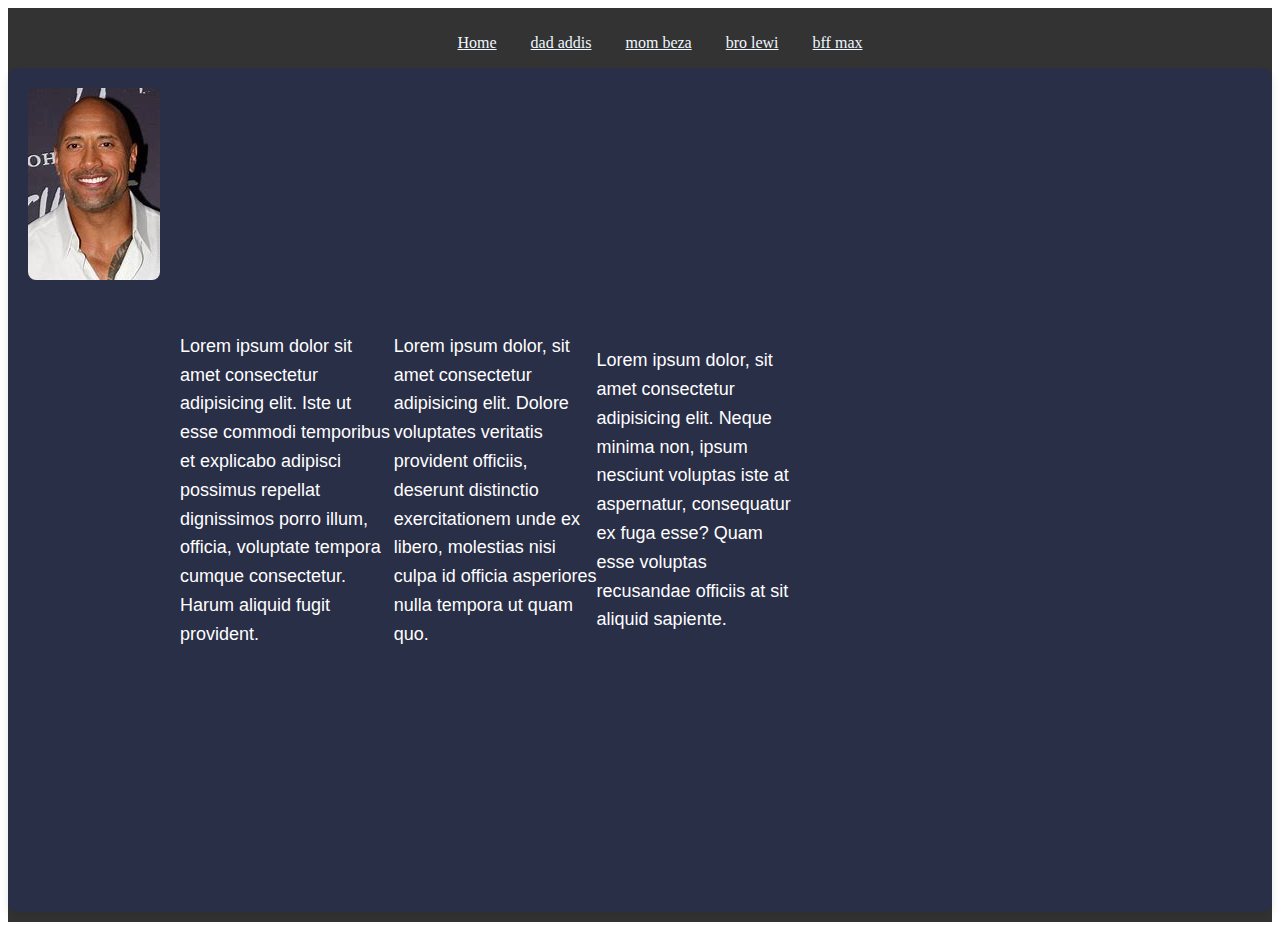
<file: index.html>
<html lang="en">
    <head>
        <meta charset="UTF-8" />
        <meta name="viewport" content="width=device-width, initial-scale=1.0" />
        <title>Document</title>
       
        <link rel="stylesheet" href="endryas.css">
    </head>
    <body> <div class="nav">
            <ul>
                <li><a href="index.html">Home</a></li>
                <li><a href="dad.html">dad addis</a></li>
                <li><a href="mom.html">mom beza</a></li>
                <li><a href="bro.html">bro lewi</a></li>
                <li><a href="max.html">bff max</a></li>
            </ul>
        <div><!DOCTYPE html>

</head>
<body>
   

       
                   <div class="top">
                <div class="img">
                    <img src="[data-uri]" alt="">
                </div>
                <div class="bio">
                
   <p>
    Lorem ipsum dolor sit amet consectetur adipisicing elit. Iste ut esse commodi temporibus et explicabo adipisci possimus repellat dignissimos porro illum, officia, voluptate tempora cumque consectetur. Harum aliquid fugit provident.
</p>
<p>
    Lorem ipsum dolor, sit amet consectetur adipisicing elit. Dolore voluptates veritatis provident officiis, deserunt distinctio exercitationem unde ex libero, molestias nisi culpa id officia asperiores nulla tempora ut quam quo.
</p>
<p>Lorem ipsum dolor, sit amet consectetur adipisicing elit. Neque minima non, ipsum nesciunt voluptas iste at aspernatur, consequatur ex fuga esse? Quam esse voluptas recusandae officiis at sit aliquid sapiente.
    </p>
                <div>
            </div>
 </body>
</html>
<!DOCTYPE html>
</file>
<file: endryas.css>
.top {
    display: flex;
    background-color: rgb(9, 30, 122);
    height: calc(91%);
    color: aliceblue;
}
img {
    height: 100%;
}
.bio {
    color: rgb(255, 254, 255);
    width: 50%;
}
.top {
    display: flex;
    background-color: rgb(41, 47, 71); /* Deep blue background */
    height: calc(91%);
    padding: 20px; /* Add some padding for a more spacious look */
    box-shadow: 0 4px 8px rgba(0, 0, 0, 0.1); /* Soft shadow for a subtle 3D effect */
    border-radius: 10px; /* Rounded corners for a modern look */
}

img {
    height: auto; /* Maintain aspect ratio */
    max-height: 100%; /* Ensures the image stays within the container */
    border-radius: 8px; /* Rounded corners for the image */
    margin-right: 20px; /* Space between image and text */
}

.bio {
    color: rgb(255, 254, 255); /* White text color */
    width: 50%; /* Half the width of the parent container */
    display: flex;
    align-items: center; /* Vertically center the content */
    font-family: "Arial", sans-serif; /* Clean and modern font */
    line-height: 1.6; /* Improve text readability */
    font-size: 18px; /* Adjust font size for better readability */
    text-align: left; /* Left align the text */
}
.nav {
    background-color: #333;
    padding: 10px 0;
    text-align: center;
}

.nav ul {
    list-style: none;
}
.nav a{
     color: aliceblue;
}
/* Responsive Design */
@media (max-width: 768px) {
    .top {
        flex-direction: column; /* Stack image and text vertically on smaller screens */
        align-items: center; /* Center content */
        text-align: center;
    }

    .bio {
        width: 100%; /* Full width on smaller screens */
        margin-top: 20px; /* Space between image and text */
    }

    .nav ul {
        display: flex;
        flex-direction: column;
    }

    .nav ul li {
        margin: 10px 0; /* Space between navigation items */
    }
}


.nav ul li {
    display: inline;
    margin: 0 15px;
    color: aliceblue;
}
</file>
